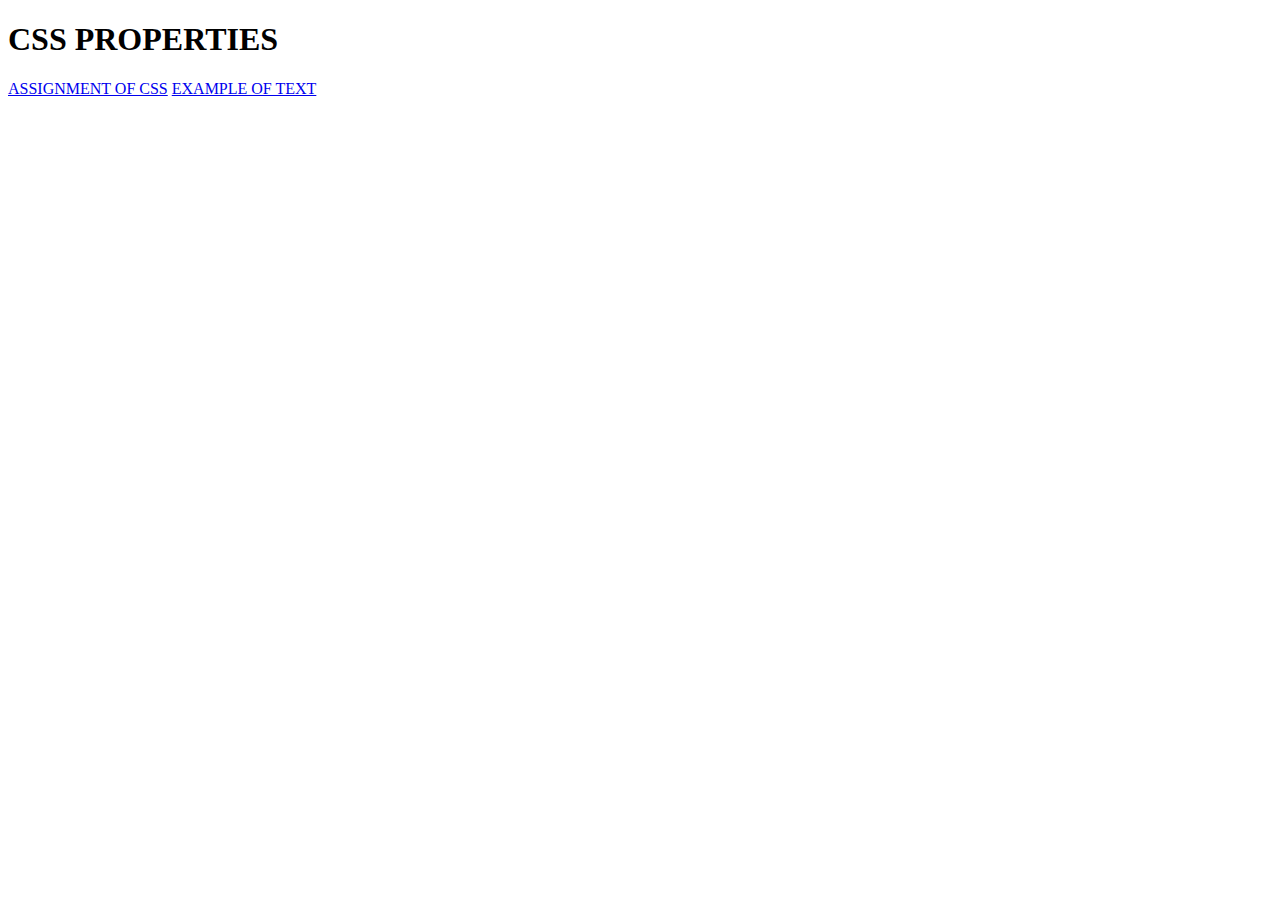
<file: index.html>
<!DOCTYPE html>
<html lang="en">
<head>
    <meta charset="UTF-8">
    <meta http-equiv="X-UA-Compatible" content="IE=edge">
    <meta name="viewport" content="width=device-width, initial-scale=1.0">
    <title>Document</title>
</head>
<body>
    <h1>CSS PROPERTIES</h1>
    <a href="assignment.html">ASSIGNMENT OF CSS</a>
    <a href="assignment2.html">EXAMPLE OF TEXT </a>
</html>
</file>
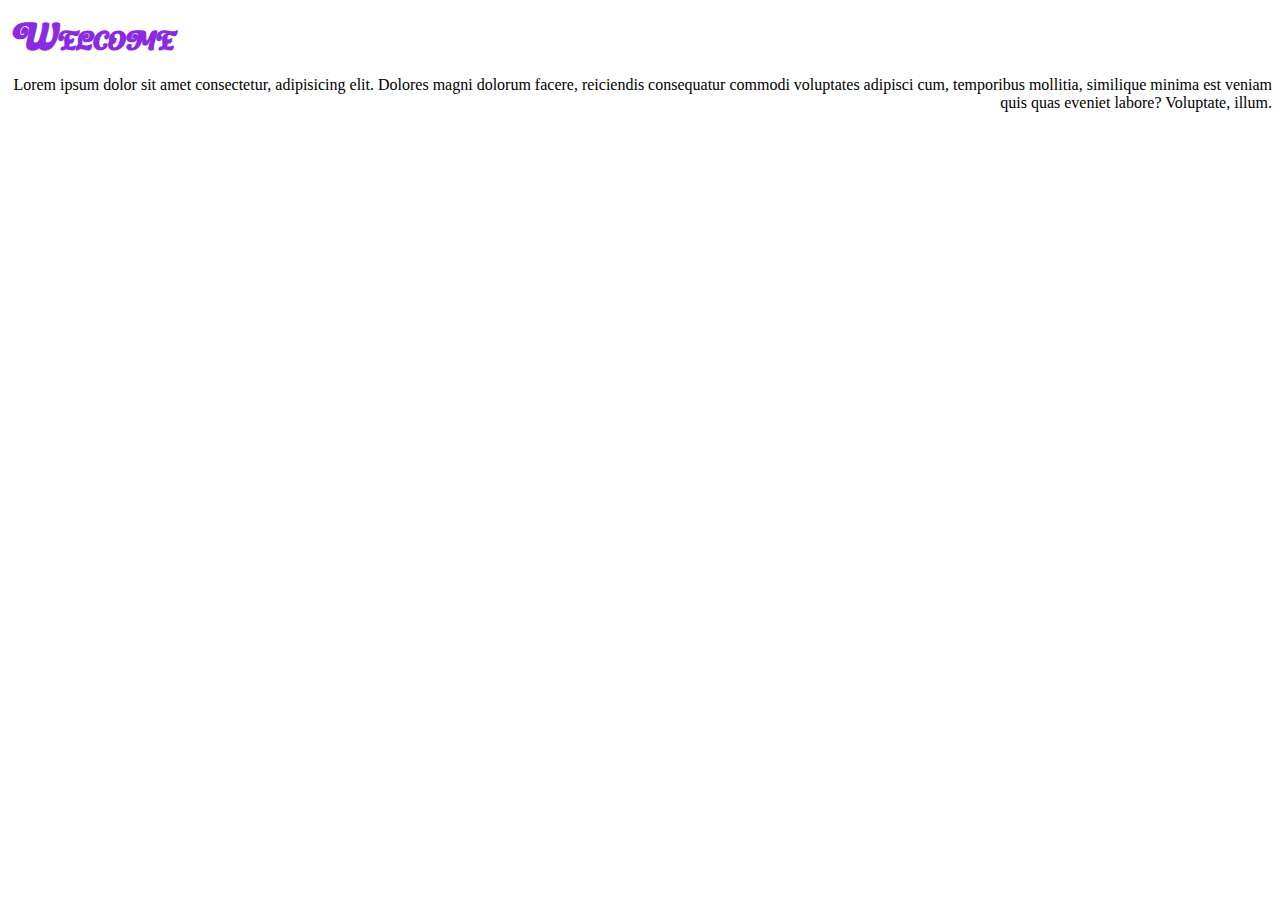
<file: assignment.html>
<!DOCTYPE html>
<html lang="en">
<head>
    <meta charset="UTF-8">
    <meta http-equiv="X-UA-Compatible" content="IE=edge">
    <meta name="viewport" content="width=device-width, initial-scale=1.0">
    <title>Document</title>
    <link rel="stylesheet" href="assignment.css">
</head>
<body>
    <h1>Welcome</h1>
    <p>Lorem ipsum dolor sit amet consectetur, adipisicing elit.
         Dolores magni dolorum facere, reiciendis consequatur commodi voluptates
          adipisci cum, temporibus mollitia, similique minima est veniam 
          quis quas eveniet labore? Voluptate, illum.</p>
        
</html>
</file>
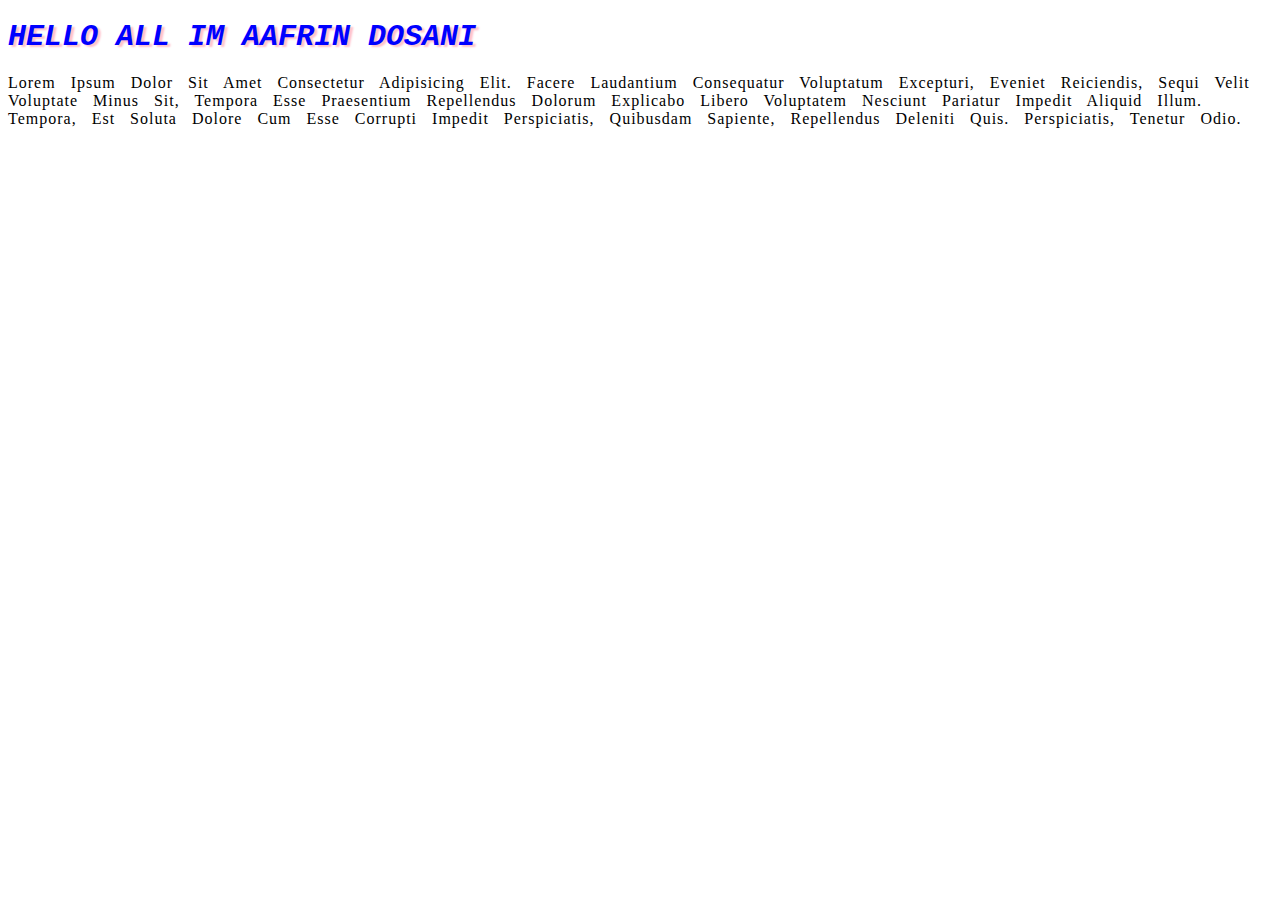
<file: assignment2.html>
<!DOCTYPE html>
<html lang="en">
<head>
    <meta charset="UTF-8">
    <meta http-equiv="X-UA-Compatible" content="IE=edge">
    <meta name="viewport" content="width=device-width, initial-scale=1.0">
    <title>Document</title>
    <link rel="stylesheet" href="assignment2.css">
</head>
<body>
    <h1>HELLO ALL IM AAFRIN DOSANI</h1>
    <P>Lorem ipsum dolor sit amet consectetur adipisicing elit. Facere laudantium consequatur voluptatum excepturi, eveniet reiciendis, sequi velit voluptate minus sit, tempora esse praesentium repellendus dolorum explicabo libero voluptatem nesciunt pariatur impedit aliquid illum. Tempora, est soluta dolore cum esse corrupti impedit perspiciatis, quibusdam sapiente, repellendus deleniti quis. Perspiciatis, tenetur odio.</P>
</body>
</html>
</file>
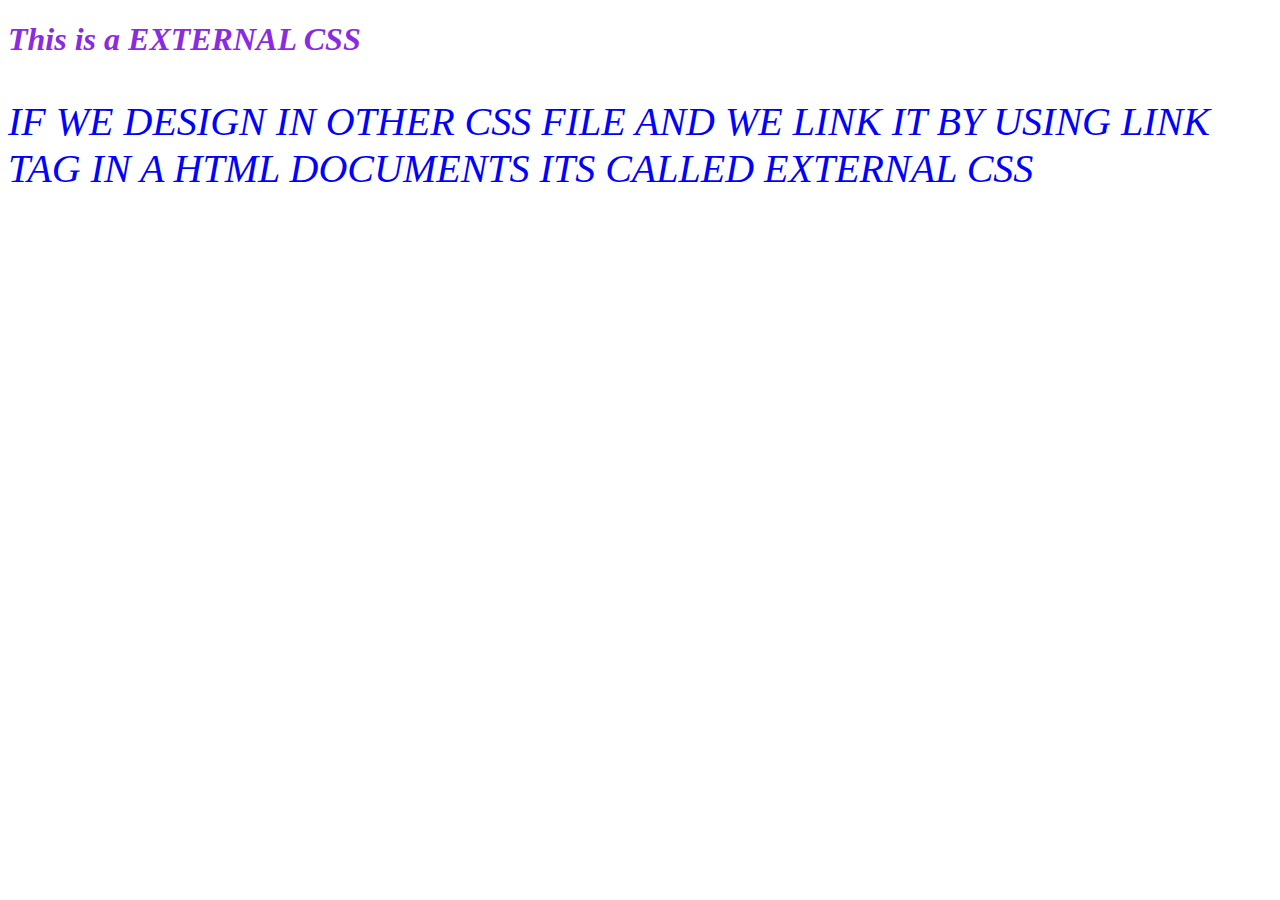
<file: external.html>
<!DOCTYPE html>
<html lang="en">
<head>
    <meta charset="UTF-8">
    <meta http-equiv="X-UA-Compatible" content="IE=edge">
    <meta name="viewport" content="width=device-width, initial-scale=1.0">
    <title>Document</title>
    <link rel="stylesheet" href="external.css">
</head>
<body>
    <h1>This is a  EXTERNAL CSS</h1>
    <p>IF WE DESIGN IN OTHER CSS FILE AND WE LINK IT BY USING  LINK TAG IN A HTML DOCUMENTS ITS CALLED EXTERNAL CSS  </p>
</body>
</html>
</file>
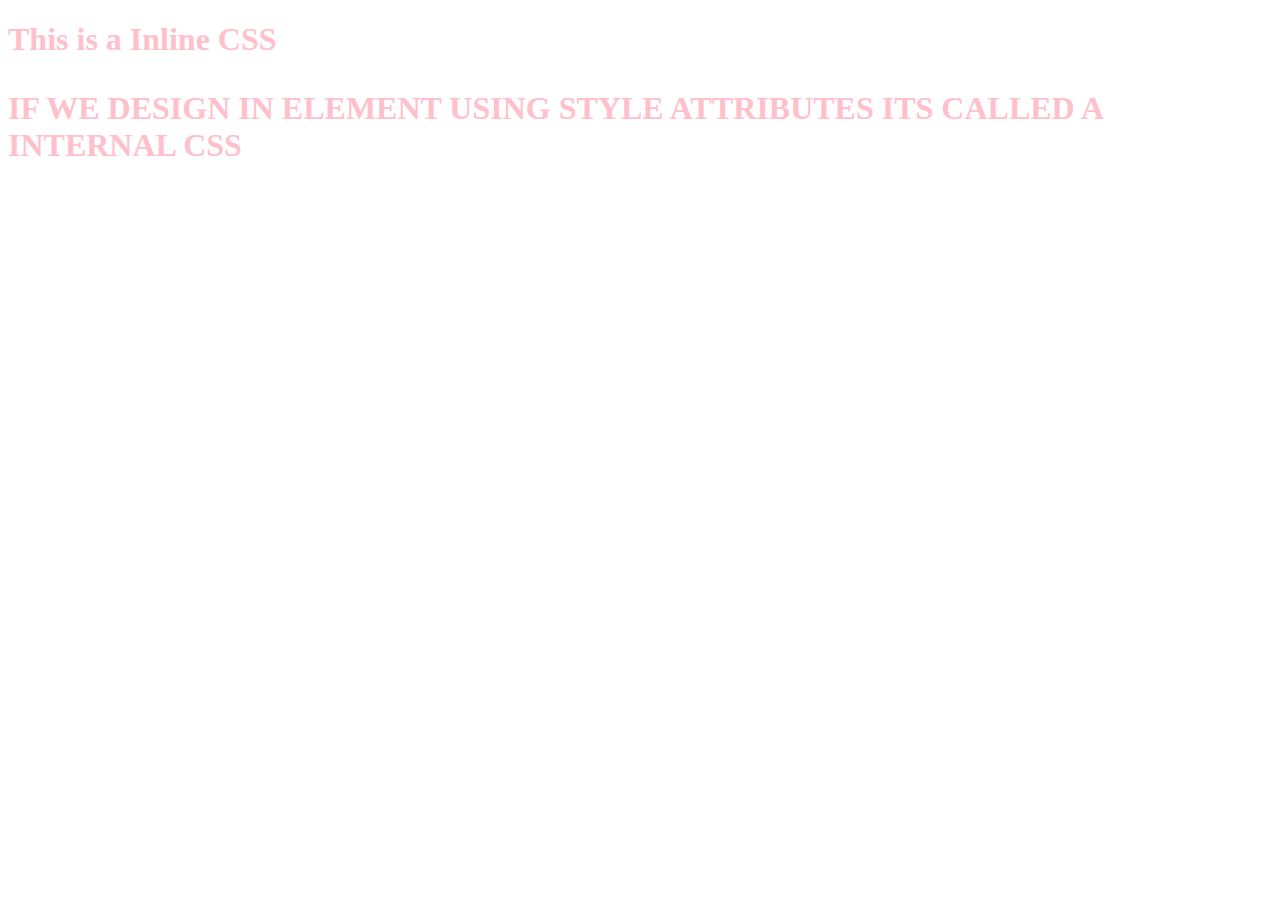
<file: inline.html>
<!DOCTYPE html>
<html lang="en">
<head>
    <meta charset="UTF-8">
    <meta http-equiv="X-UA-Compatible" content="IE=edge">
    <meta name="viewport" content="width=device-width, initial-scale=1.0">
    <title>Document</title>
</head>
<body>
    <h1 style="color: pink;">This is a Inline CSS
         <p>IF WE DESIGN IN ELEMENT USING STYLE  ATTRIBUTES ITS CALLED A INTERNAL CSS</p></h1>
</body>
</html>
</file>
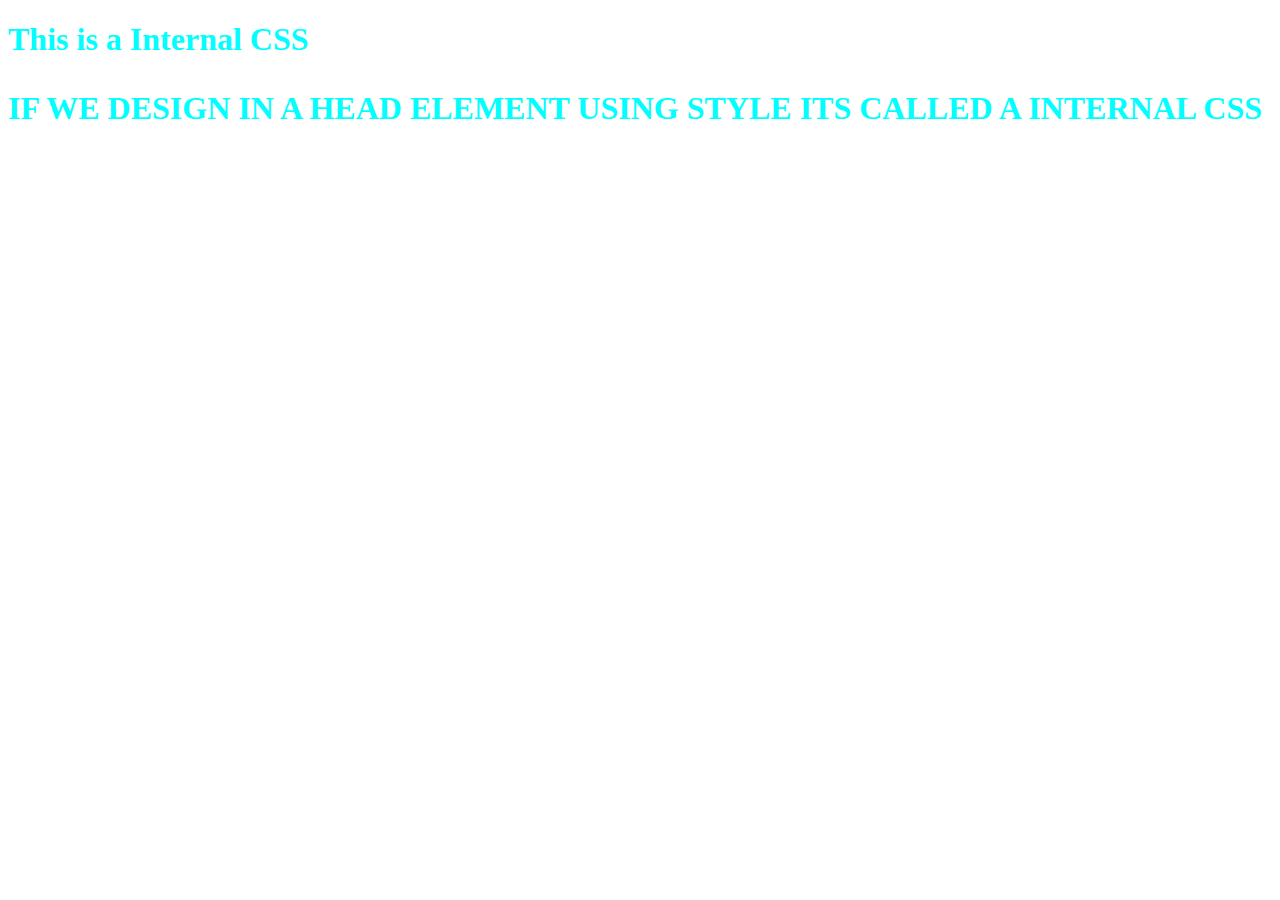
<file: internal.html>
<!DOCTYPE html>
<html lang="en">
<head>
    <meta charset="UTF-8">
    <meta http-equiv="X-UA-Compatible" content="IE=edge">
    <meta name="viewport" content="width=device-width, initial-scale=1.0">
    <title>Document</title>
    <style>
        h1{
            color: aqua;
          
        }
    </style>
</head>
<body>
    <h1 >This is a Internal CSS 
        <p>IF WE DESIGN IN A HEAD ELEMENT USING STYLE ITS CALLED A INTERNAL CSS</p> </h1>
</body>
</html>
</file>
<file: assignment.css>
@font-face {
    font-family: aafrin;
    src: url(font/hading/Salt\ Debris\ \(4\).otf);
}




h1{color: blueviolet;
    font-size: 24px; 
    font-style: italic;
    font-weight: bolder;
    font-variant: small-caps;
    font-family:aafrin;
}
p{text-align: right;}
</file>
<file: assignment2.css>
h1{
    color: blue;
    text-align: justify;
    font-size: 30px ;
    font-style: italic;
    font-family: 'Courier New', Courier, monospace;
    font-variant: small-caps;
    
    text-shadow: 3px 2PX 2PX pink;
}

p{
    text-decoration: double;
    text-transform: capitalize;letter-spacing: 1px;
    word-spacing: 10px; 
}
</file>
<file: external.css>
p{color: blue; font-size: 40px; font-style: italic;}
h1{
    color: blueviolet; font-style: oblique;
}
</file>
